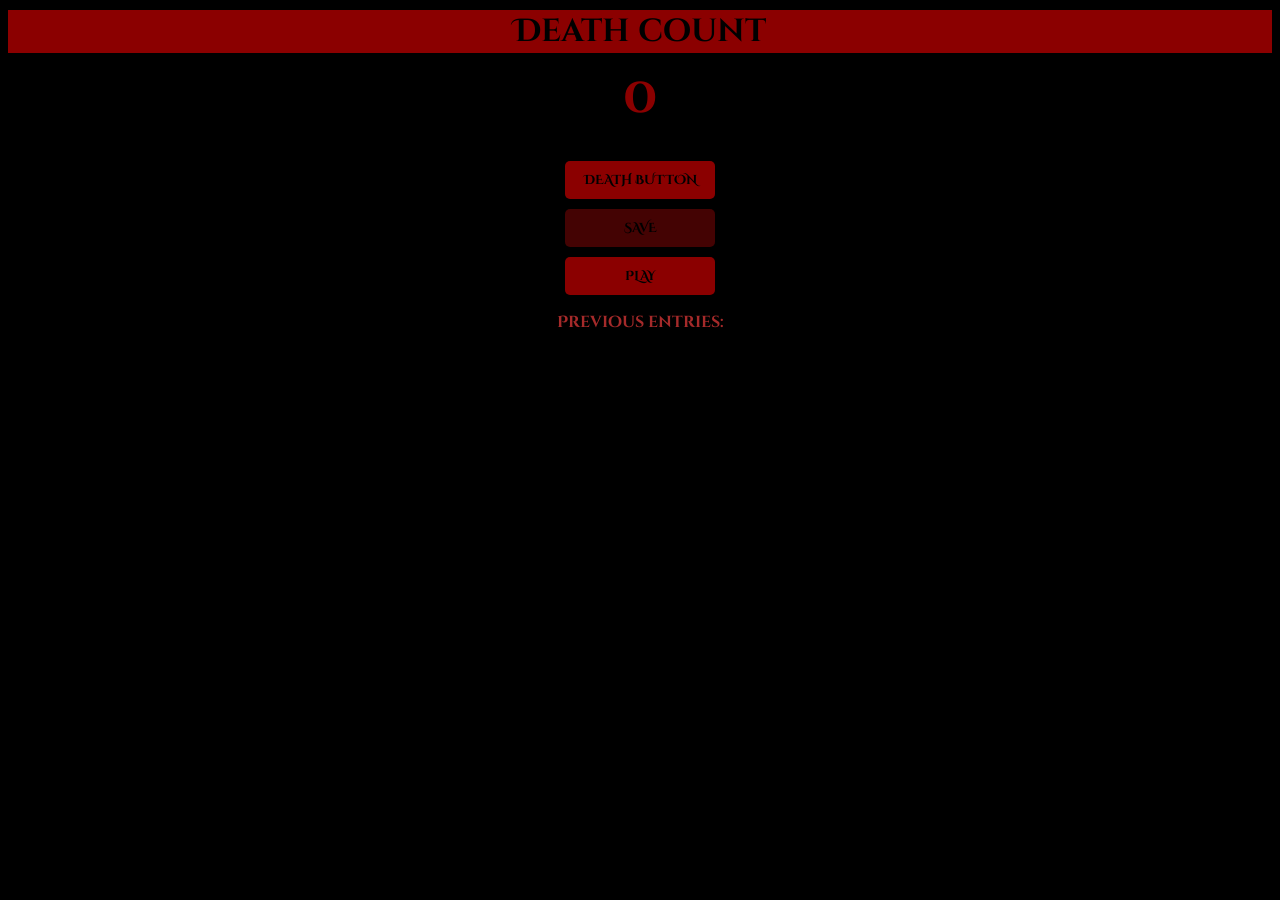
<file: index.html>
<html>
    <head>
        <link rel="stylesheet" href="index.css">
        <link href="https://fonts.googleapis.com/css2?family=Cinzel+Decorative&display=swap" rel="stylesheet"> 
    </head>
    <body>
       <h1>Death count</h1>
       <h2 id="count-el">0</h2>

        <button id="increment-btn" onclick="deathbutton()">DEATH BUTTON</button>
        <button id="save-btn" onclick="save()">SAVE</button>
        <button id="play-btn" onclick="window.location.href='game'">PLAY</button>
        <p id="save-el" style="color:brown">Previous entries: </p>
        <script src="index.js"></script>
    </body>
</html>
</file>
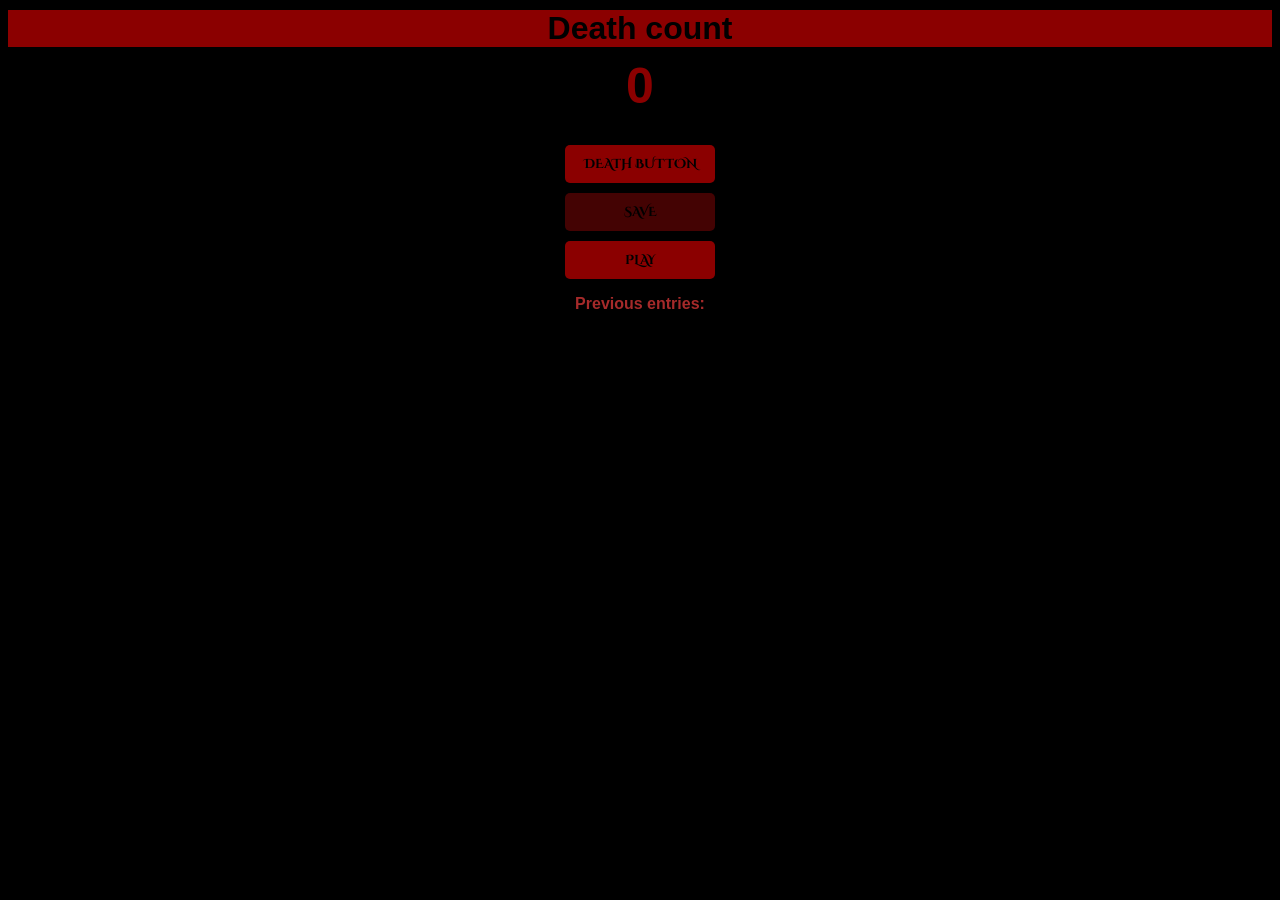
<file: menu/index.html>
<html>
    <head>
        <link rel="stylesheet" href="index.css">
        <link href="https://fonts.googleapis.com/css2?family=Cinzel+Decorative&display=swap" rel="stylesheet"> 

    </head>
    <body>
       <h1>Death count</h1>
       <h2 id="count-el">0</h2>

        <button id="increment-btn" onclick="deathbutton()">DEATH BUTTON</button>
        <button id="save-btn" onclick="save()">SAVE</button>
        <button id="play-btn" onclick="window.location.href='/game/game.html'">PLAY</button>
        <p id="save-el" style="color:brown">Previous entries: </p>
        <script src="index.js"></script>
    </body>
</html>
</file>
<file: index.css>
body {
    background-image: url("black!.jpg");
    background-size: cover;
    font-family: 'Cinzel Decorative', Cursive;
    font-weight: bold;
    text-align: center;
}

h1 {
    margin-top: 10px;
    margin-bottom: 10px;
    background: darkred;
    
}

h2 {
    font-size: 50px;
    margin-top: 0px;
    margin-bottom: 30px;
    color: darkred;
}

button {
    border: none;
    padding: 10px;
    color: rgb(0, 0, 0);
    font-weight: bold;
    width: 150px;
    margin-bottom: 5px;
    border-radius: 5px;
    text-align: center;
    font-family: 'Cinzel Decorative', bold;
}

button:active {
    transform: scale(0.95);
    opacity: 0.8;
}

#increment-btn {
    background: darkred;
}

#save-btn {
    background: rgb(68, 3, 3);
}

#play-btn {
    display: block;
    background: darkred;
}

button {
    display: block;
    margin: 10px auto;
}
</file>
<file: menu/index.css>
body {
    background-image: url("black!.jpg");
    background-size: cover;
    font-family: 'Franklin Gothic Medium', 'Arial Narrow', Arial, sans-serif;
    font-weight: bold;
    text-align: center;
}

h1 {
    margin-top: 10px;
    margin-bottom: 10px;
    background: darkred;
    
}

h2 {
    font-size: 50px;
    margin-top: 0px;
    margin-bottom: 30px;
    color: darkred;
}

button {
    border: none;
    padding: 10px;
    color: rgb(0, 0, 0);
    font-weight: bold;
    width: 150px;
    margin-bottom: 5px;
    border-radius: 5px;
    text-align: center;
    font-family: 'Cinzel Decorative', bold;
}

button:active {
    transform: scale(0.95);
    opacity: 0.8;
}

#increment-btn {
    background: darkred;
}

#save-btn {
    background: rgb(68, 3, 3);
}

#play-btn {
    display: block;
    background: darkred;
}

button {
    display: block;
    margin: 10px auto;
}
</file>
